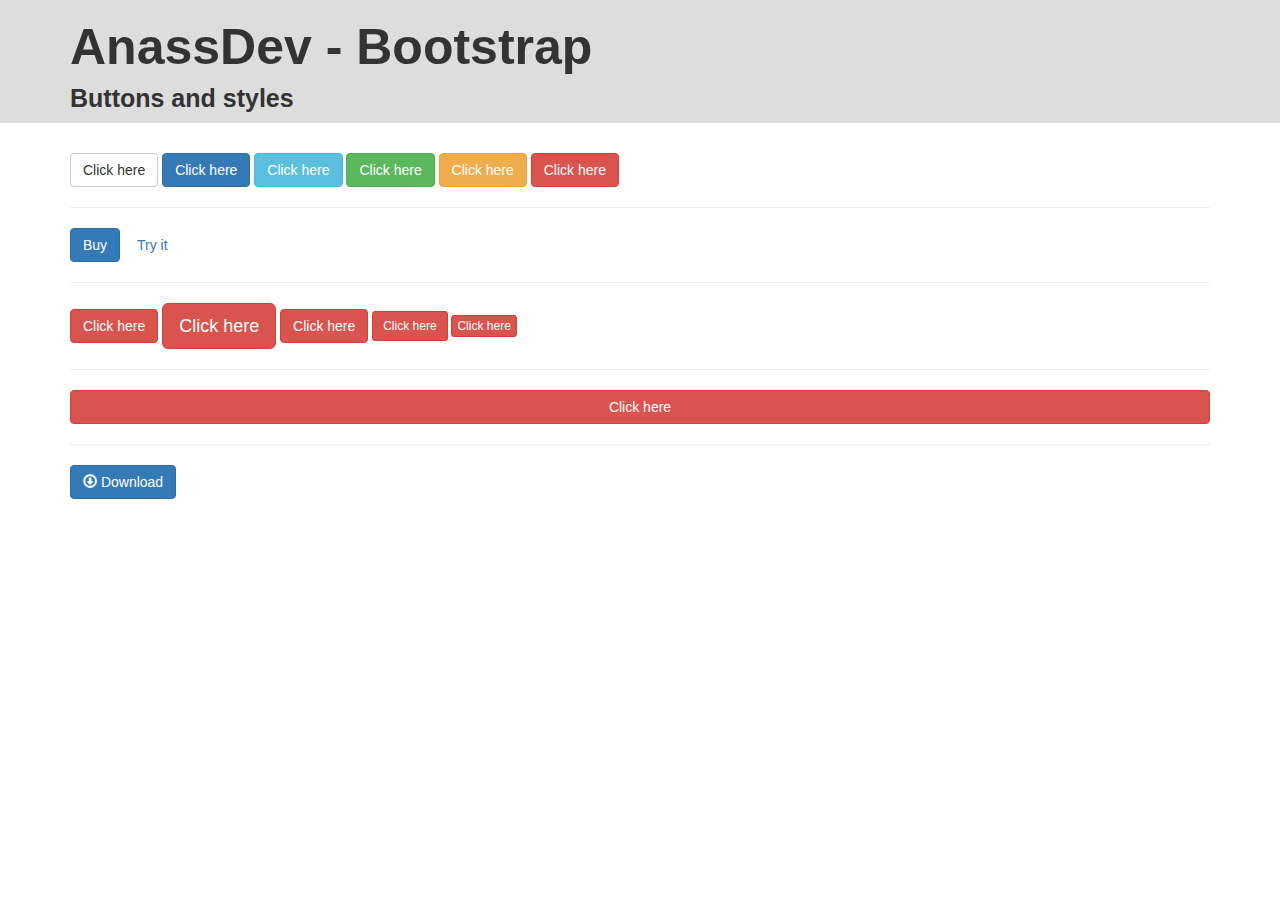
<file: index - btn and styles.html>
<!DOCTYPE html>
<html>
<head>
	<meta charset="utf-8">
	<meta http-equiv="X-UA-Compatible" content="IE=edge">
	<title>AnassDev - Bootstrap</title>
	<link rel="stylesheet" href="css/bootstrap.min.css">
	<link rel="stylesheet" href="css/app.css">
</head>
<body>
	
	<header>
		<div class="container">
			<h1>AnassDev - Bootstrap</h1>
			<h4>Buttons and styles</h4>
		</div>
	</header>
		
		<div class="demo-container">
		<!--demo container-->
		
			<div class="container">
				
				<a href="#" class="btn btn-default">Click here</a>
				<a href="#" class="btn btn-primary">Click here</a>
				<a href="#" class="btn btn-info">Click here</a>
				<a href="#" class="btn btn-success">Click here</a>
				<a href="#" class="btn btn-warning">Click here</a>
				<a href="#" class="btn btn-danger">Click here</a>

				<hr>
				<a href="#" class="btn btn-primary">Buy</a>
				<a href="#" class="btn btn-link">Try it</a>
				
				<hr>

				<a href="#" class="btn btn-danger">Click here</a>
				<a href="#" class="btn btn-danger btn-lg">Click here</a>
				<a href="#" class="btn btn-danger btn-md">Click here</a>
				<a href="#" class="btn btn-danger btn-sm">Click here</a>
				<a href="#" class="btn btn-danger btn-xs">Click here</a>

				<hr>
				<a href="#" class="btn btn-danger btn-block">Click here</a>

				<hr>

				<a href="#" class="btn btn-primary"><span class="glyphicon glyphicon-download"></span>  Download</a>


			</div>
		<!--/demo container-->
		</div>




	<script src="js/jquery.js"></script>
	<script src="js/bootstrap.min.js"></script>
</body>
</html>
</file>
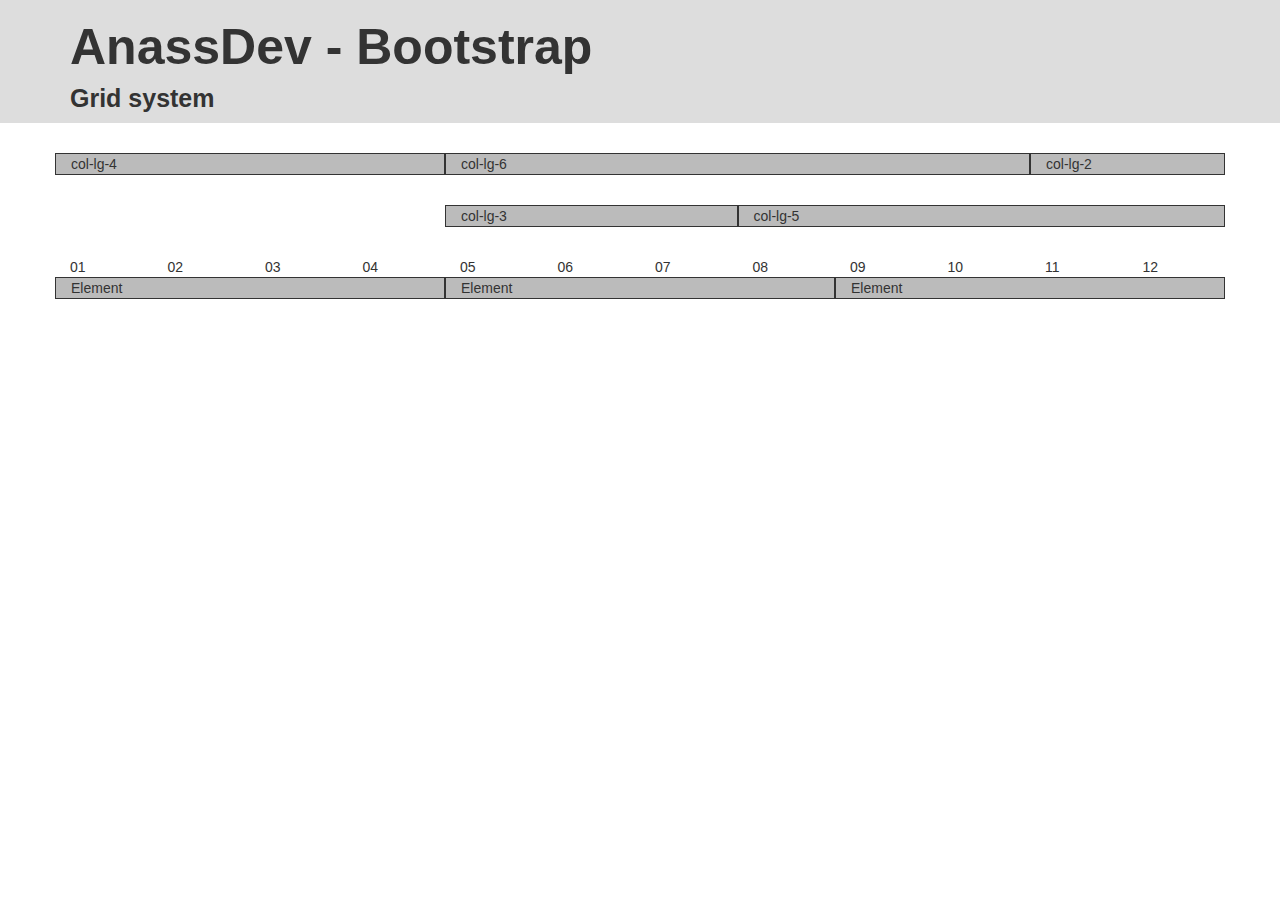
<file: index - gridSystem.html>
<!DOCTYPE html>
<html>
<head>
	<meta charset="utf-8">
	<meta http-equiv="X-UA-Compatible" content="IE=edge">
	<title>AnassDev - Bootstrap</title>
	<link rel="stylesheet" href="css/bootstrap.min.css">
	<link rel="stylesheet" href="css/app.css">
</head>
<body>
	
	<header>
		<div class="container">
			<h1>AnassDev - Bootstrap</h1>
			<h4>Grid system</h4>
		</div>
	</header>
		
		<div class="demo-container">
		<!--demo container-->
		
			<div class="container">
				<div class="row">
					<div class="col-lg-4">col-lg-4</div>
					<div class="col-lg-6">col-lg-6</div>
					<div class="col-lg-2">col-lg-2</div>
				</div>
			</div>

			<div class="container">
				<div class="row">
					<div class="col-lg-3 col-lg-offset-4">col-lg-3</div>
					<div class="col-lg-5">col-lg-5</div>
				</div>
			</div>
				
			
			<div class="container">
			<div class="row">
				<div class="col-xs-1">01</div>
				<div class="col-xs-1">02</div>
				<div class="col-xs-1">03</div>
				<div class="col-xs-1">04</div>
				<div class="col-xs-1">05</div>
				<div class="col-xs-1">06</div>
				<div class="col-xs-1">07</div>
				<div class="col-xs-1">08</div>
				<div class="col-xs-1">09</div>
				<div class="col-xs-1">10</div>
				<div class="col-xs-1">11</div>
				<div class="col-xs-1">12</div>
			</div>

				<div class="row">
					<div class="col-lg-4 col-md-2 col-sm-3 col-xs-4">Element</div>
					<div class="col-lg-4 col-md-6 col-sm-4 col-xs-3">Element</div>
					<div class="col-lg-4 col-md-4 col-sm-5 col-xs-5">Element</div>
				</div>
			</div>



		<!--/demo container-->
		</div>




	<script src="js/jquery.js"></script>
	<script src="js/bootstrap.min.js"></script>
</body>
</html>
</file>
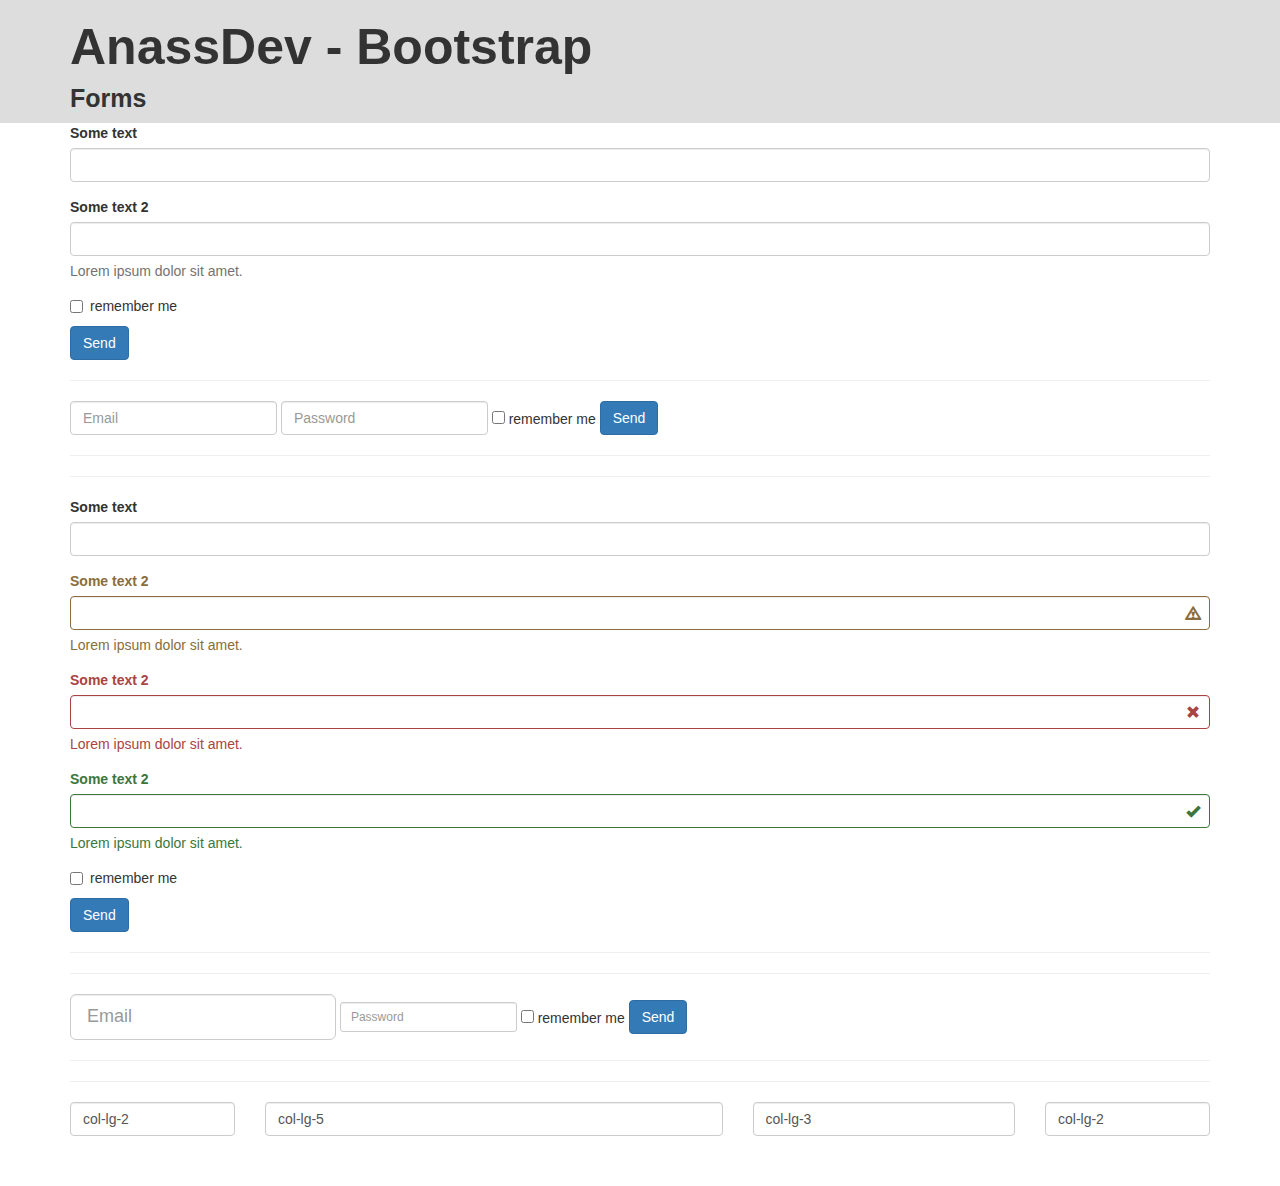
<file: index Forms.html>
<!DOCTYPE html>
<html>
<head>
	<meta charset="utf-8">
	<meta http-equiv="X-UA-Compatible" content="IE=edge">
	<title>AnassDev - Bootstrap</title>
	<link rel="stylesheet" href="css/bootstrap.min.css">
	<link rel="stylesheet" href="css/app.css">
</head>
<body>
	
	<header>
		<div class="container">
			<h1>AnassDev - Bootstrap</h1>
			<h4>Forms</h4>
		</div>
	</header>
		
		<div >
		<!--demo container-->
		
			<div class="container">
				
				<form action="">
					<div class="form-group">
						<label for="element1">Some text</label>
						<input type="text" id="element1" class="form-control">
					</div>
					<div class="form-group">
						<label for="element2">Some text 2</label>
						<input type="text" id="element2" class="form-control">
						<p class="help-block">Lorem ipsum dolor sit amet.</p>
					</div>
					
					<div class="checkbox">
						<label for="element5"><input type="checkbox"> remember me</label>
					</div>					
					<input type="submit" class="btn btn-primary" value="Send">
				</form>
				<hr>

				<form action="" class="form-inline">
					<div class="form-group">
						<label for="element3" class="sr-only" >Some text</label>
						<input type="text" id="element3" class="form-control" placeholder="Email">
					</div>
					<div class="form-group">
						<label for="element4" class="sr-only" >Some text</label>
						<input type="password" id="element4" class="form-control" placeholder="Password">
					</div>
					<div class="checkbox">
						<label for="element5"><input type="checkbox"> remember me</label>
					</div>

					<input type="submit" class="btn btn-primary" value="Send">

				</form>

				<hr>
				<hr>
				<form action="">
					<div class="form-group">
						<label for="element1">Some text</label>
						<input type="text" id="element1" class="form-control">
					</div>
					<div class="form-group has-warning has-feedback">
						<label for="element6" class="control-label">Some text 2</label>
						<input type="text" id="element6" class="form-control">
						<p class="help-block">Lorem ipsum dolor sit amet.</p>
						<span class="glyphicon glyphicon-warning-sign form-control-feedback"></span>
					</div>
					<div class="form-group has-error  has-feedback">
						<label for="element7" class="control-label">Some text 2</label>
						<input type="text" id="element7" class="form-control">
						<p class="help-block">Lorem ipsum dolor sit amet.</p>
						<span class="glyphicon glyphicon-remove form-control-feedback"></span>

					</div>
					<div class="form-group has-success has-feedback">
						<label for="element7" class="control-label">Some text 2</label>
						<input type="text" id="element7" class="form-control">
						<p class="help-block">Lorem ipsum dolor sit amet.</p>
						<span class="glyphicon glyphicon-ok form-control-feedback"></span>

					</div>
					
					<div class="checkbox">
						<label for="element5"><input type="checkbox"> remember me</label>
					</div>					
					<input type="submit" class="btn btn-primary" value="Send">
				</form>


				<hr>
				<hr>
				<form action="" class="form-inline">
					<div class="form-group">
						<label for="element3" class="sr-only" >Some text</label>
						<input type="text" id="element3" class="form-control input-lg" placeholder="Email">
					</div>
					<div class="form-group">
						<label for="element4" class="sr-only" >Some text</label>
						<input type="password" id="element4" class="form-control input-sm" placeholder="Password">
					</div>
					<div class="checkbox">
						<label for="element5"><input type="checkbox"> remember me</label>
					</div>

					<input type="submit" class="btn btn-primary" value="Send">

				</form>

				<hr>
				<hr>

				<form action="">
					<div class="row">
						<div class="col-lg-2"><input type="text" class="form-control" value="col-lg-2"></div>
						<div class="col-lg-5"><input type="text" class="form-control" value="col-lg-5"></div>
						<div class="col-lg-3"><input type="text" class="form-control" value="col-lg-3"></div>
						<div class="col-lg-2"><input type="text" class="form-control" value="col-lg-2"></div>
					</div>
				</form>

			</div>
		<!--/demo container-->
		</div>




	<script src="js/jquery.js"></script>
	<script src="js/bootstrap.min.js"></script>
</body>
</html>
</file>
<file: css/app.css>
body{
	padding-bottom: 50px;
}
header{
	background: #ddd;

}
header h1, header h4{
	font-weight: bold;
}
header h1{
	font-size: 50px;
}
header h4{
	font-size: 25px;
}

.demo-container .container{
	margin-top: 30px;
}
.demo-container .col-lg-1,
.demo-container .col-lg-2,
.demo-container .col-lg-3,
.demo-container .col-lg-4,
.demo-container .col-lg-5,
.demo-container .col-lg-6,
.demo-container .col-lg-7,
.demo-container .col-lg-8,
.demo-container .col-lg-9,
.demo-container .col-lg-10,
.demo-container .col-lg-11,
.demo-container .col-lg-12{
	background-color: #bbb;
	border: 1px solid #333;
}
</file>
